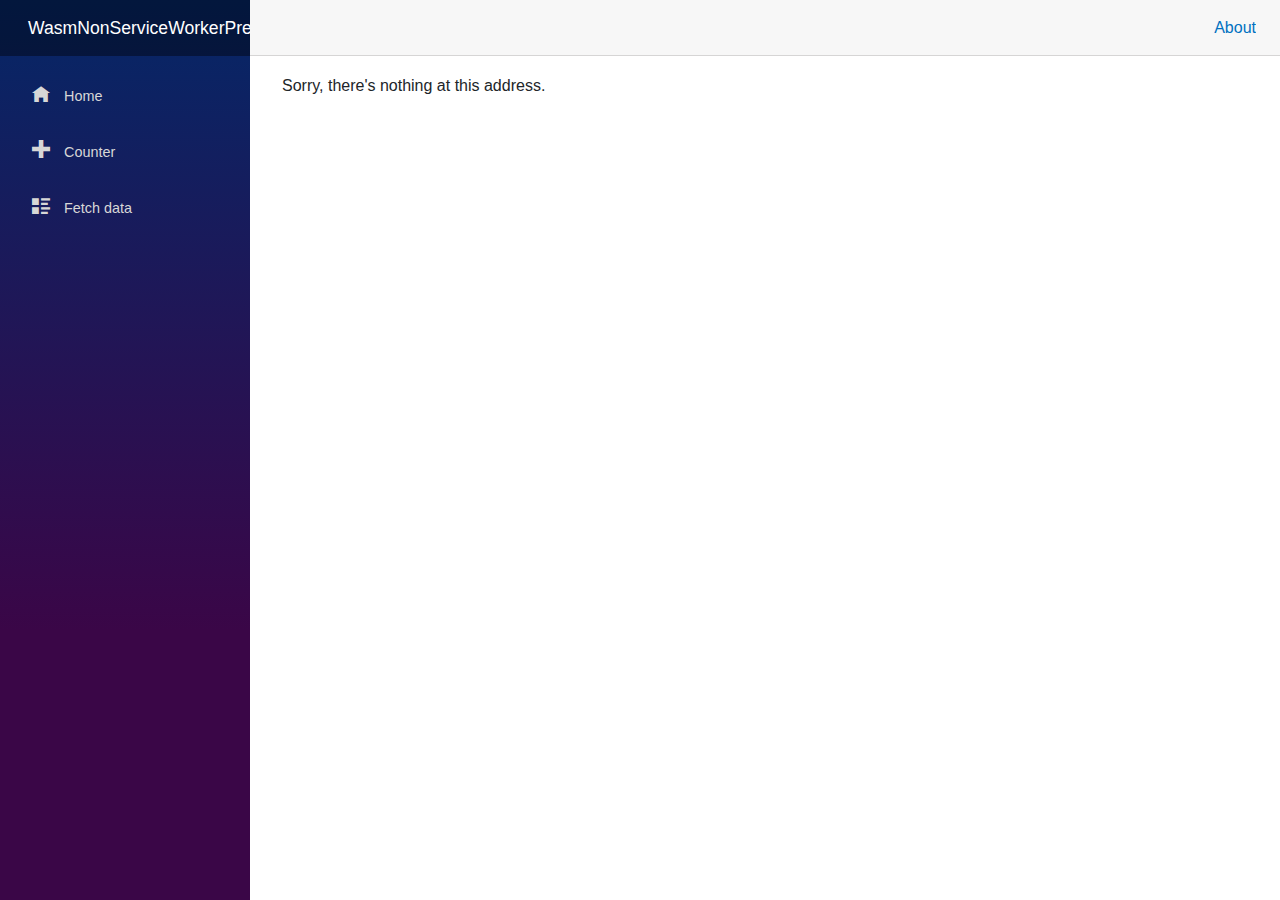
<file: WasmNonServiceWorkerPrerender/wwwroot/index.html>
<!DOCTYPE html>
<html lang="en">

<head>
    <meta charset="utf-8" />
    <meta name="viewport" content="width=device-width, initial-scale=1.0, maximum-scale=1.0, user-scalable=no" />
    <title>WasmNonServiceWorkerPrerender</title>
    <base href="/" />
    <link href="css/bootstrap/bootstrap.min.css" rel="stylesheet" />
    <link href="css/app.css" rel="stylesheet" />
    <link href="WasmNonServiceWorkerPrerender.styles.css" rel="stylesheet" />
</head>

<body>
    <div id="app">Loading...</div>

    <div id="blazor-error-ui">
        An unhandled error has occurred.
        <a href="" class="reload">Reload</a>
        <a class="dismiss">🗙</a>
    </div>
    <script src="_framework/blazor.webassembly.js"></script>
</body>

</html>
</file>
<file: WasmNonServiceWorkerPrerender/wwwroot/css/app.css>
﻿@import url('open-iconic/font/css/open-iconic-bootstrap.min.css');

html, body {
    font-family: 'Helvetica Neue', Helvetica, Arial, sans-serif;
}

h1:focus {
    outline: none;
}

a, .btn-link {
    color: #0071c1;
}

.btn-primary {
    color: #fff;
    background-color: #1b6ec2;
    border-color: #1861ac;
}

.content {
    padding-top: 1.1rem;
}

.valid.modified:not([type=checkbox]) {
    outline: 1px solid #26b050;
}

.invalid {
    outline: 1px solid red;
}

.validation-message {
    color: red;
}

#blazor-error-ui {
    background: lightyellow;
    bottom: 0;
    box-shadow: 0 -1px 2px rgba(0, 0, 0, 0.2);
    display: none;
    left: 0;
    padding: 0.6rem 1.25rem 0.7rem 1.25rem;
    position: fixed;
    width: 100%;
    z-index: 1000;
}

    #blazor-error-ui .dismiss {
        cursor: pointer;
        position: absolute;
        right: 0.75rem;
        top: 0.5rem;
    }

.blazor-error-boundary {
    background: url([data-uri]) no-repeat 1rem/1.8rem, #b32121;
    padding: 1rem 1rem 1rem 3.7rem;
    color: white;
}

    .blazor-error-boundary::after {
        content: "An error has occurred."
    }
</file>
